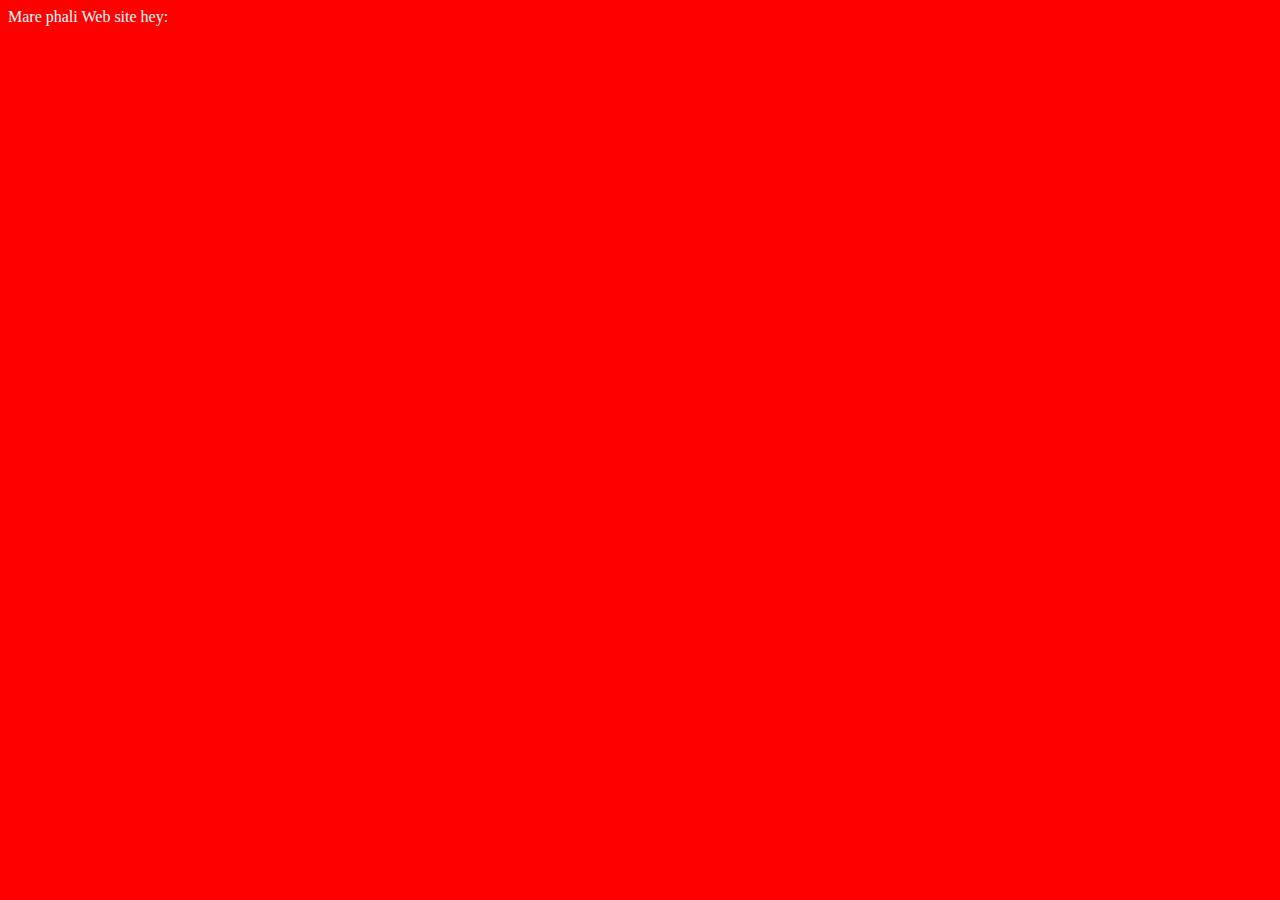
<file: Video 1/index.html>
<!DOCTYPE html>
<html lang="en">
<head>
    <meta charset="UTF-8">
    <meta name="viewport" content="width=, initial-scale=1.0">
    <title>Sigma Web Development Course</title>
</head>
<link rel="stylesheet" href="style.css">
<body>
    Mare phali Web site hey:
    <script src="script.js"></script>
</body>
</html>
</file>
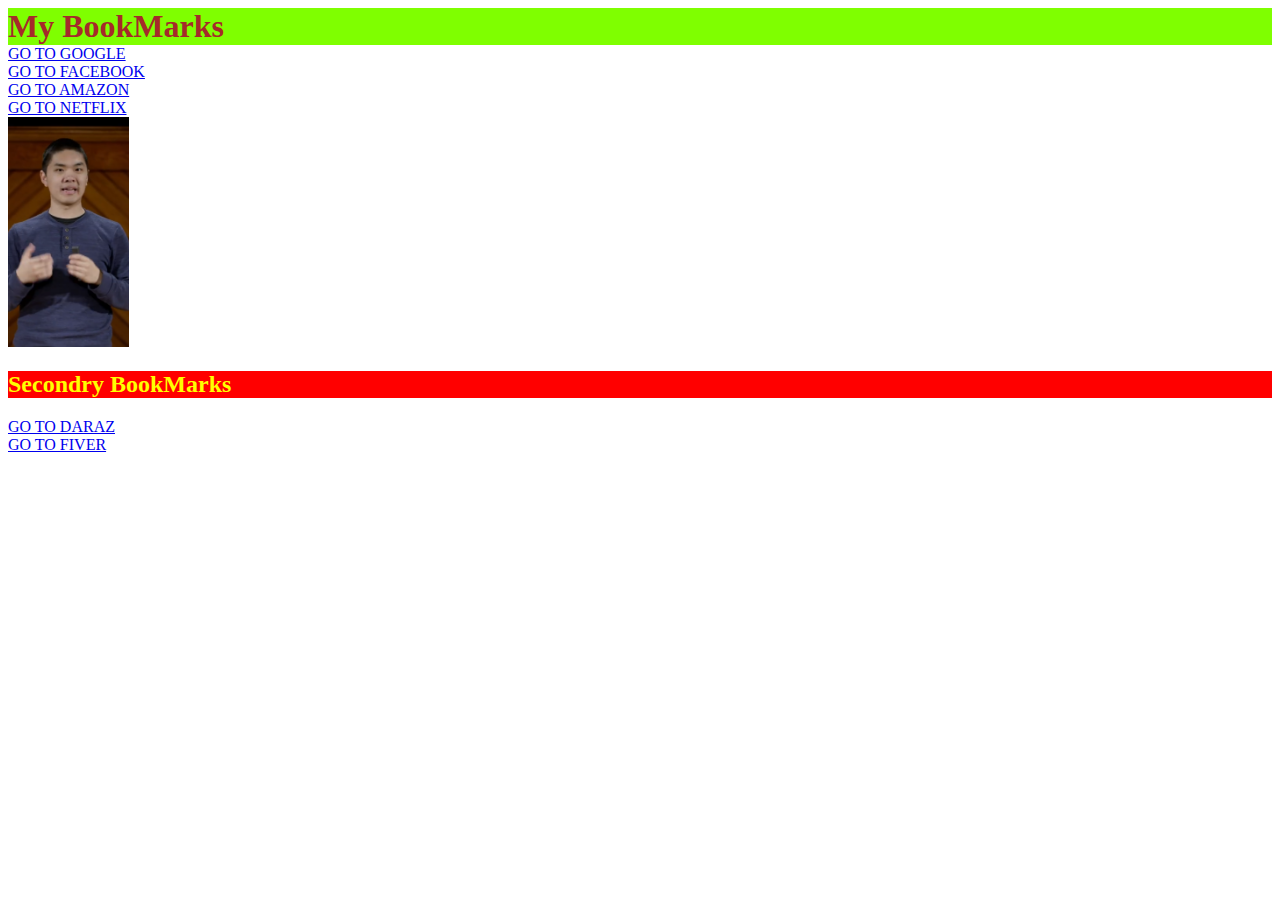
<file: Video 3/index.html>
<!DOCTYPE html>
<html lang="en">
<head>
    <meta charset="UTF-8">
    <meta name="viewport" content="width=device-width, initial-scale=1.0">
    <title> My BookMarks </title>
</head>
<link rel="stylesheet" href="style.css">

<body>
<h1> My BookMarks </h1>

    <a href="https://www.google.com" target="_blank">GO TO GOOGLE</a> <br>
    <a href="https://www.Facebook.com" target="_blank">GO TO FACEBOOK</a> <br>
    <a href="https://www.amazon.com" target="_blank">GO TO AMAZON</a> <br>
    <a href="https://www.netflix.com" target="_blank">GO TO NETFLIX</a> <br>
    <img height="230" src="image.png" alt="image">
   
<h2> Secondry BookMarks </h2>
<a href="https://www.daraz.com" target="_blank">GO TO DARAZ</a> <br>
<a href="https://www.fiver.com" target="_blank">GO TO FIVER</a> <br>
</body>
</html>
</file>
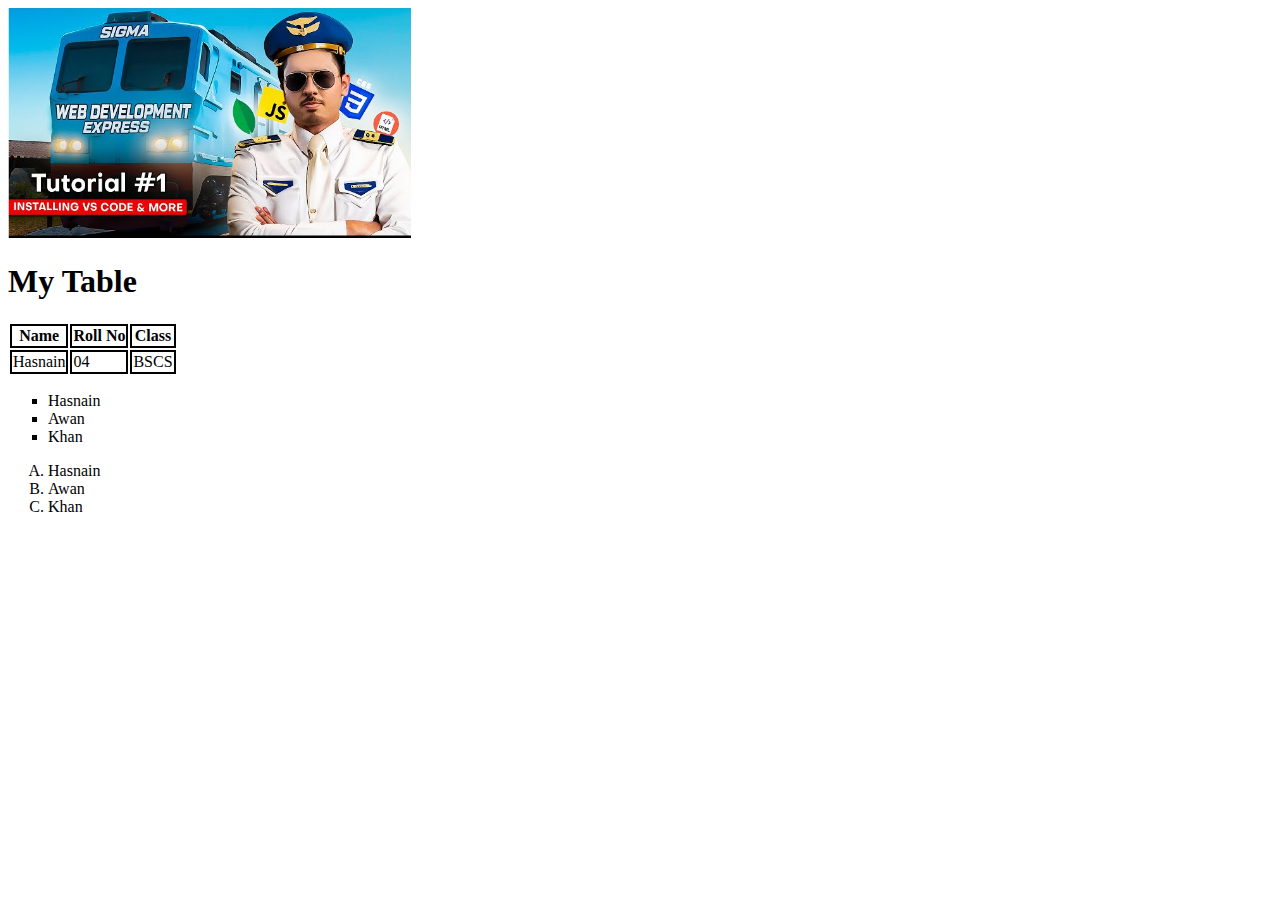
<file: Video 4/index.html>
<!DOCTYPE html>
<html lang="en">

<head>
    <meta charset="UTF-8">
    <meta name="viewport" content="width=device-width, initial-scale=1.0">
    <title>Images</title>
    <link rel="stylesheet" href="style.css">
</head>

<body>
    <img height="230" src="image.png" alt="Sigma Web Development"> <br>
    <caption> <h1> My Table</h1>
    
    </caption>
    <table>
        <tr>
            <th>Name</th>
            <th>Roll No</th>
            <th>Class</th>
        </tr>
        <tr>
            <td>Hasnain</td>
            <td>04</td>
            <td>BSCS</td>

        </tr>

    </table>
    <ul type="square">
        <li>Hasnain</li>
        <li>Awan</li>
        <li>Khan</li>
    </ul>
    <ol type="A">
        <li>Hasnain</li>
        <li>Awan</li>
        <li>Khan</li>
    </ol>
</body>

</html>
</file>
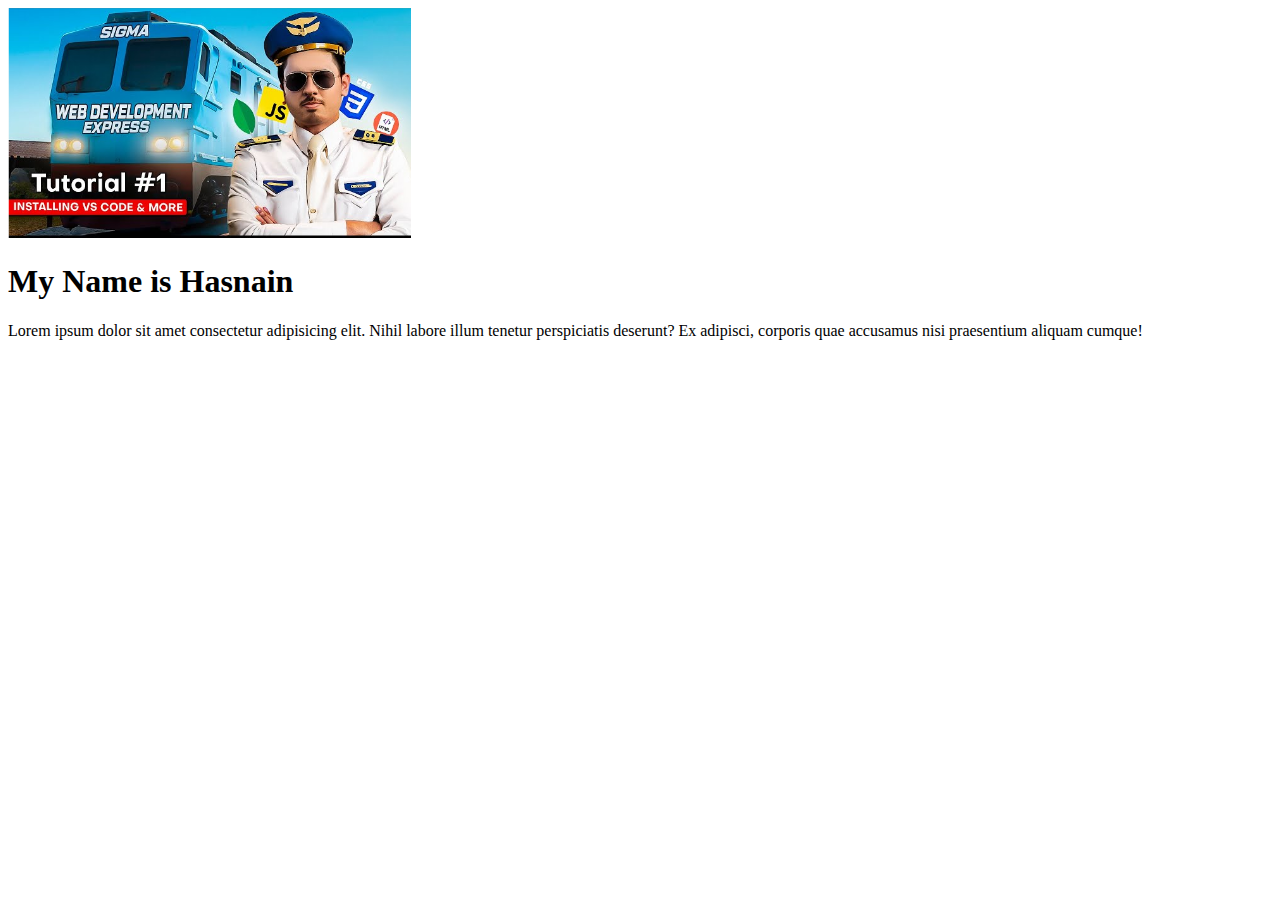
<file: Video 5/index.html>
<!DOCTYPE html>
<html lang="en">
<head>
    <meta charset="UTF-8">
    <meta name="viewport" content="width=device-width, initial-scale=1.0">
    <title>Hasnain</title>
</head>
<body>
    <img height="230" src="image.png" alt="">
    <h1>My Name is Hasnain</h1>
    <p>Lorem ipsum dolor sit amet consectetur adipisicing elit. Nihil labore illum tenetur perspiciatis deserunt? Ex adipisci, corporis quae accusamus nisi praesentium aliquam cumque!</p>
</body>
</html>
</file>
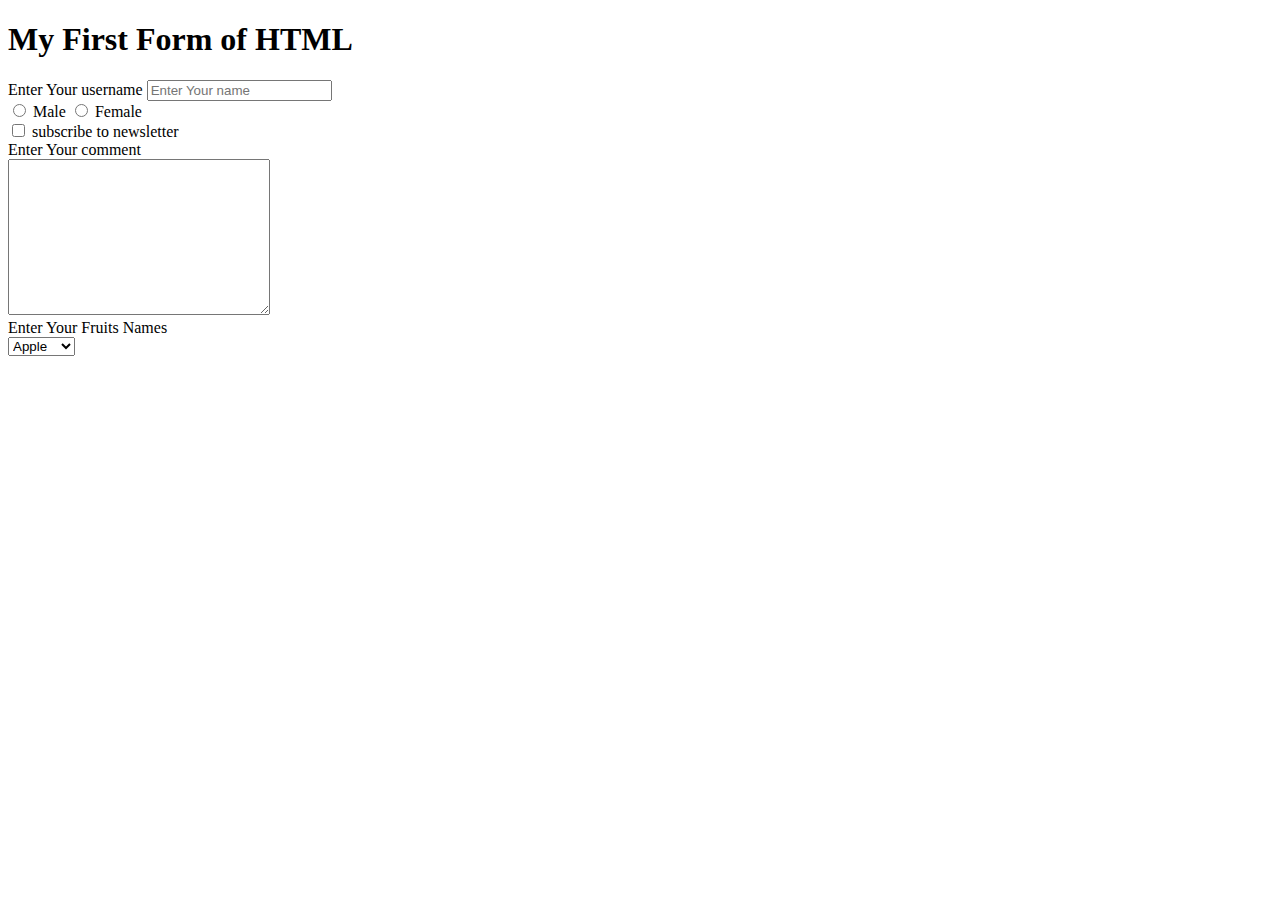
<file: Video 6/index.html>
<!DOCTYPE html>
<html lang="en">

<head>
    <meta charset="UTF-8">
    <meta name="viewport" content="width=device-width, initial-scale=1.0">
    <title>Forms --Lets to Learn</title>
</head>

<body>
    <h1>My First Form of HTML</h1>
    <form action="Post">

        <div>


            <label for="username">Enter Your username</label>
            <input type="text" id="username" name="username" placeholder="Enter Your name">
        </div>
        <div>

            <input type="radio" id="male" name="gender" value="male">
            <label for="male">Male</label>
            <input type="radio" id="female" name="gender" value="female">
            <label for="female">Female</label>
        </div>
        <div>
            <input type="checkbox" id="subscribe" name="subscribe" value="yes">
            <label for="subscribe">subscribe to newsletter</label>
        </div>
        <div>
            <label for="comment">Enter Your comment</label>
            <br>
            <textarea name="comment" id="comment" cols="30" rows="10"></textarea>
        </div>
        <div>
            <label for="furite">Enter Your Fruits Names</label> <br>
            <select name="fruite" id="Enter Fruite Names">
                <option value="apple">Apple</option>   
                <option value="cherry">Cherry</option>   
                <option value="orange">Orange</option>   

            </select>
        </div>
    </form>
</body>

</html>
</file>
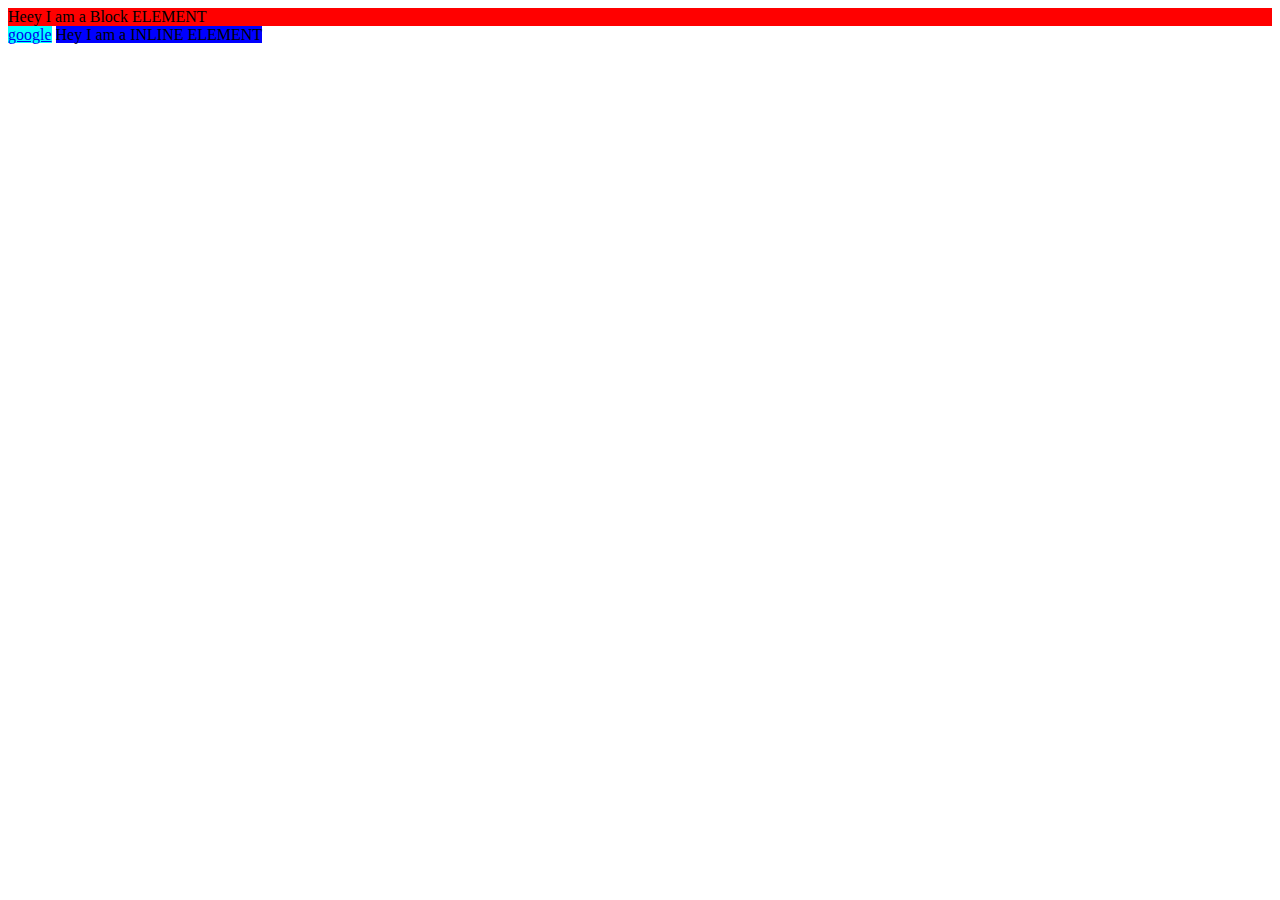
<file: Video 7/index.html>
<!DOCTYPE html>
<html lang="en">
<head>
    <meta charset="UTF-8">
    <meta name="viewport" content="width=device-width, initial-scale=1.0">
    <title>INLINE AND BLOCK ELEMENT</title>
    <link rel="stylesheet" href="style.css">
</head>
<body>
    <div> Heey I am a Block ELEMENT</div>
    <a href="https://google.com">google</a>
    <span> Hey I am a INLINE ELEMENT</span>
</body>
</html>
</file>
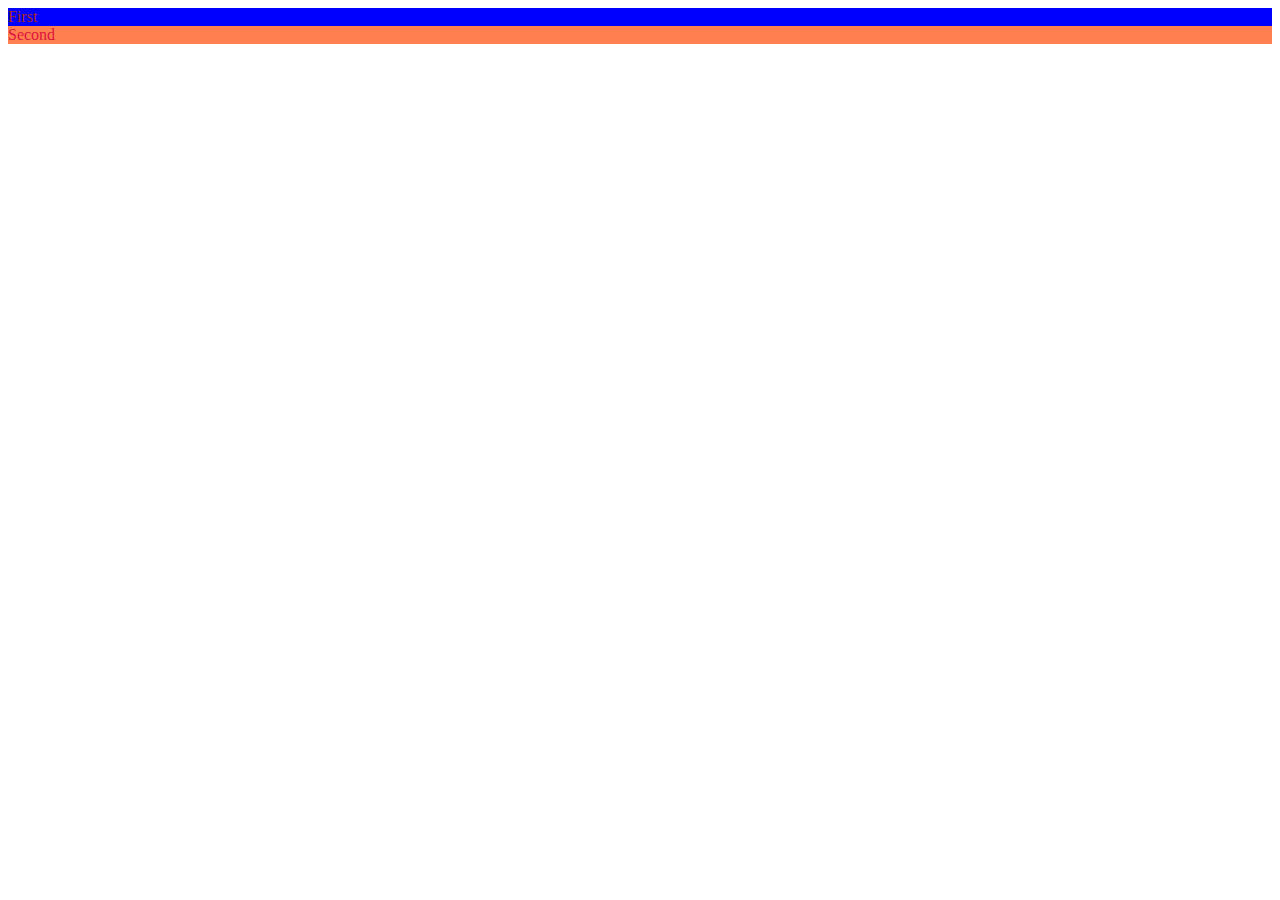
<file: Video 8/index.html>
<!DOCTYPE html>
<html lang="en">

<head>
    <meta charset="UTF-8">
    <meta name="viewport" content="width=device-width, initial-scale=1.0">
    <title>ID AND CLASSES</title>
    <link rel="stylesheet" href="style.css">
</head>

<body>

    <div id="firstdiv" class="red bg-yellow">First</div>
    <div id="seconddiv" class="green hg-yellow">Second</div>

</body>

</html>
</file>
<file: Video 1/style.css>
body{
    background-color:red;
    color:white;
}
</file>
<file: Video 3/style.css>
h1{
    color: brown;
    background-color: chartreuse;
    padding: 0%;
    margin: 0%;

}
h2{
    color: yellow;
    background-color: red;
}
</file>
<file: Video 4/style.css>
td{
    border: 2px solid black;
}
th{
    border: 2px solid black;
}
</file>
<file: Video 7/style.css>
div{
    background-color: red;
}
span{
    background-color: blue;
}
a{
    background-color: aqua;
}
</file>
<file: Video 8/style.css>
#id {
    /* color: rgb(212, 192, 230); */
}

.red {
    color: brown;
}

.bg-yellow {
    background-color: blue;
}
.green{
    color: crimson;
}
.hg-yellow{
    background-color: coral;
}
</file>
